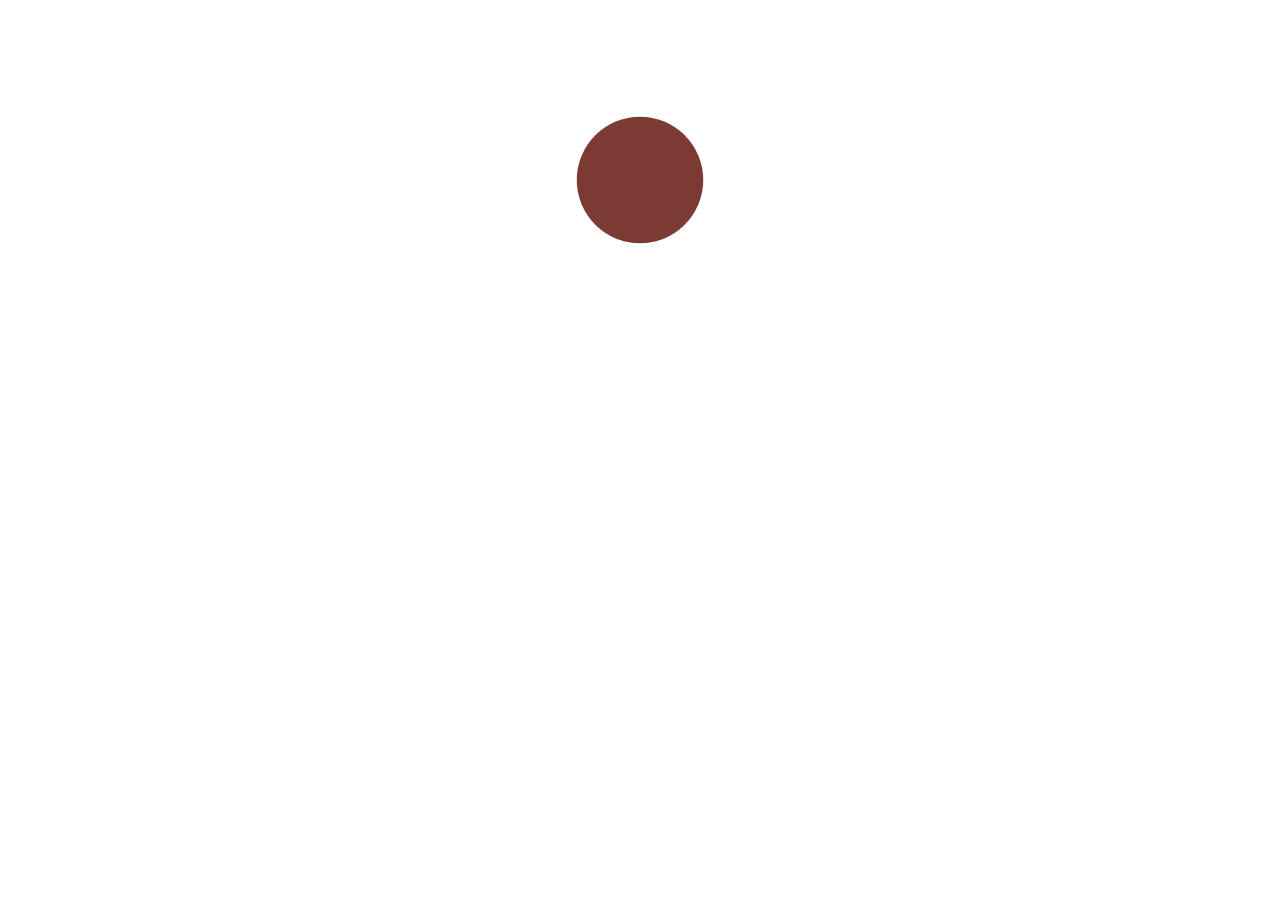
<file: index.html>
<html>

<head>
<link rel="stylesheet" href="styles.css">
</head>


  <body>
    <div id=""container>
    <div id="background">
   
   <div>
    <div id="shadow"> </div>
    <img id="product_image" src="Cadbury_Dairy_Milk_150g_Anniversary_Wrapper_2011.png" alt="">
   </div>
   
    <div id="product_info">
    
    <h3>
    Cadbury Dairy Milk
    </h3>
    
    <p>
    Every product in the Dairy Milk line is made with exclusively milk chocolate.
    </p>
    
    <a href="">Buy Now</a>
    
    </div>
   
   
    </div>
      
    </div>
  </body>
</html>
</file>
<file: styles.css>
@import url('https://fonts.googleapis.com/css2?family=Poppins:wght@200;300;500;600;700&display=swap');

*,::before,::after{
  margin: 0;
  padding: 0;
  box-sizing: border-box;
}


body{
  font-family: 'Poppins', sans-serif;
}

#background:hover{
  clip-path: circle(100% at 50% 50%);
  background:#37236A;
}

#background:hover #shadow,  #background:hover #product_image, #background:hover #product_info h3, #background:hover #product_info p, #background:hover #product_info a{
   opacity: 1;
   transform: translateY(0px);
}




#background{
  display: flex;
  justify-content: space-evenly;
  margin: 80px auto;
  width: 400px;
  height: 200px;
  background: #7B3B34;
  border-radius: 12px;
  clip-path: circle(20% at 50% 50%);
  transition: all 800ms ease-in-out;
}

img{
  z-index:1;
  width:100%;
  
}


#shadow {
  opacity: 0;
    z-index: 0;
    box-shadow: 100px 100px 60px 60px rgba(0,0,0,0.5);
    width: 0;
    height: 0;
    transition: all 800ms ease-in-out;
}


#product_image{
   opacity: 0;
  width:190px;
  transform: translateY(100px);
  transition: all 800ms ease-in-out;
}



#product_info{
  padding: 2rem 1rem;
  color: #F8F7FB
}

#product_info h3{
  opacity:0;
  font-size: 1rem;
  transform: translateY(-100px);
  transition: all 800ms ease-in-out;
  margin-bottom: 10px;
}

#product_info p{
  opacity:0;
  font-size: 0.8rem;
  transform: translateY(100px);
  transition: all 800ms ease-in-out;
  text-align: justify;
  margin-bottom: 22px;
}

#product_info a{
  opacity:0;
  font-size: 0.8rem;
  text-decoration: none;
  padding: 0.5rem 1.2rem;
  font-weight: bold;
  background: #C6B77E;
  border-radius: 5px;
  transition: all 800ms ease-in-out;
}
</file>
